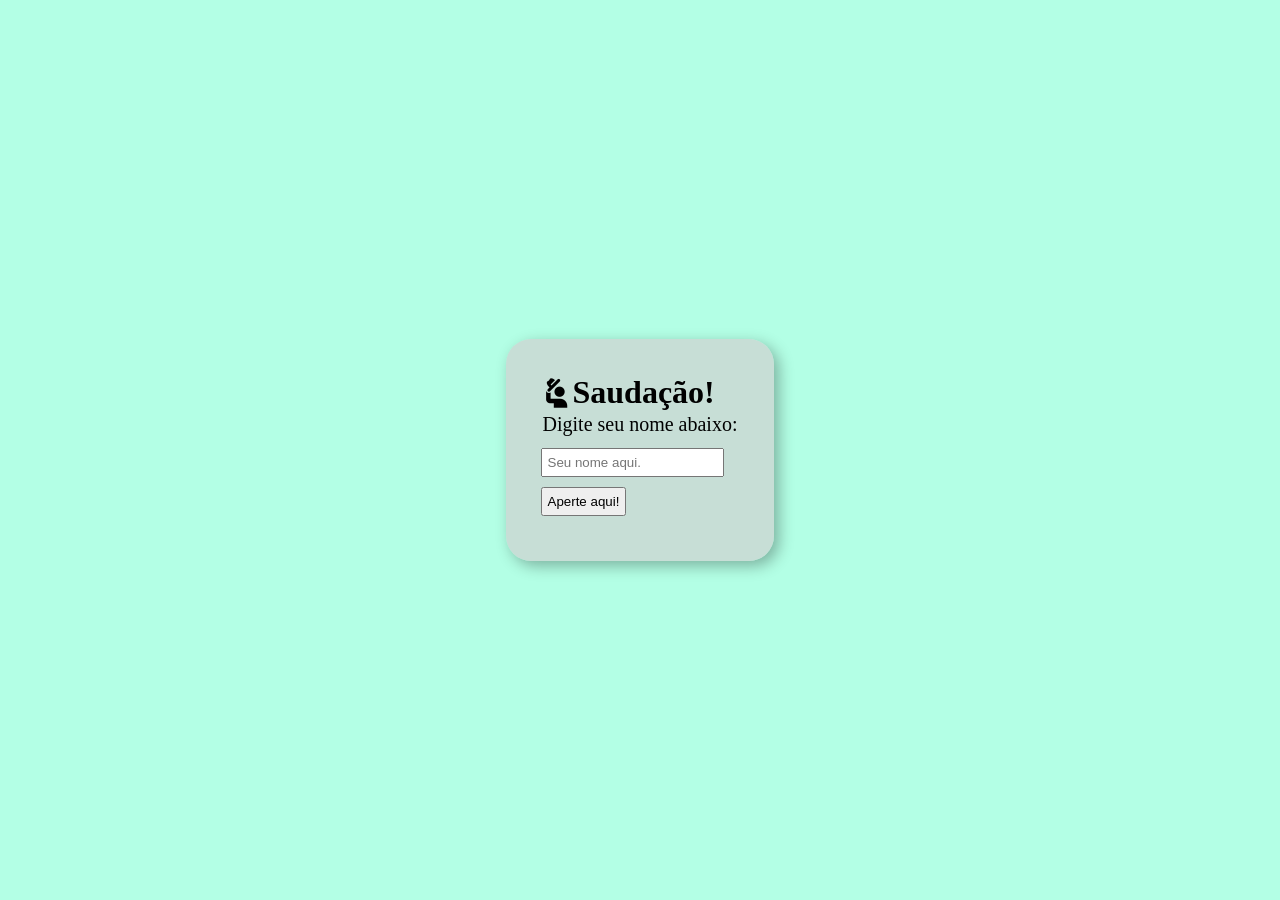
<file: exercicios-aleatorios/saudacao/index.html>
<!DOCTYPE html>
<html lang="pt-br">

<head>
    <meta charset="UTF-8">
    <meta name="viewport" content="width=device-width, initial-scale=1.0">
    <link rel="stylesheet" href="./styles/index.css">
    <link rel="shortcut icon" href="./assets/favicon.png" type="image/x-icon">
    <title>Saudação</title>
</head>

<body>
    <div class="main">
        <div class="container">
            <div id="header">
                <img src="./assets/favicon.png">
                <h1>Saudação!</h1>
            </div>
            <p>Digite seu nome abaixo:</p>
            <input type="text" id="name" placeholder="Seu nome aqui.">
            <p id="response"></p>
            <input type="button" value="Aperte aqui!" id="button">
        </div>
    </div>
    <script src="./scripts/index.js"></script>
</body>

</html>
</file>
<file: exercicios-aleatorios/saudacao/styles/index.css>
* {
            margin: 0;
            padding: 0;
            box-sizing: border-box;
        }

        body {
            background-color: rgba(157, 255, 222, 0.768);
        }

        .main {
            display: flex;
            justify-content: center;
            align-items: center;
            height: 100vh;
        }

        #header {
            display: flex;
            align-items: center;
        }

        .container {
            background-color: rgba(208, 208, 208, 0.704);
            padding: 35px;
            border-radius: 25px;
            box-shadow: rgba(0, 0, 0, 0.3) 5px 5px 15px;
        }

        .container p:first-of-type {
            text-align: center;
            font-size: 20px;
            padding: 2px;
        }

        input {
            display: block;
            margin: 10px 0;
            padding: 5px;
        }

        input:nth-of-type(2) {
            cursor: pointer;
        }
</file>
